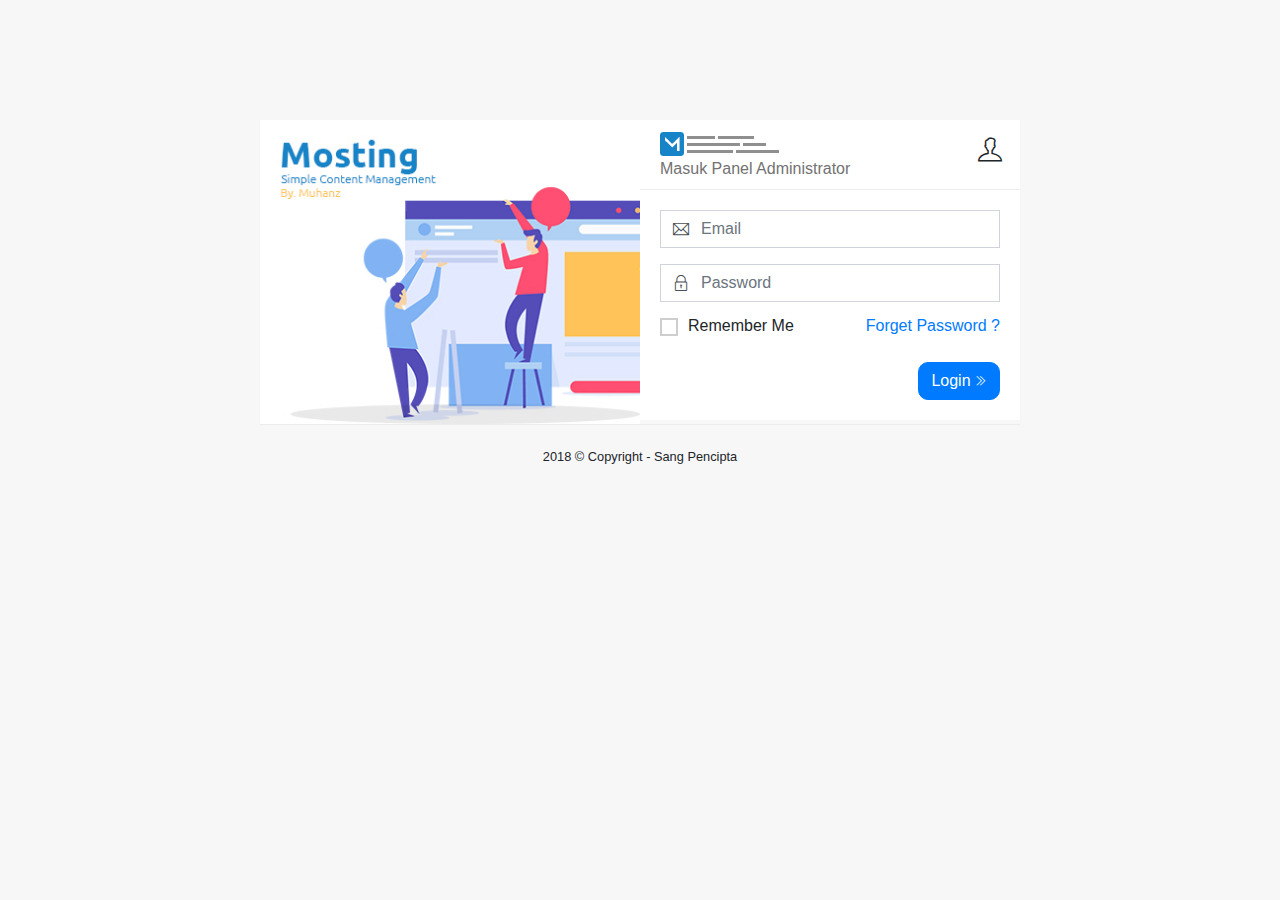
<file: index.html>
<!DOCTYPE html>
<!--[if lt IE 7]>      <html class="no-js lt-ie9 lt-ie8 lt-ie7"> <![endif]-->
<!--[if IE 7]>         <html class="no-js lt-ie9 lt-ie8"> <![endif]-->
<!--[if IE 8]>         <html class="no-js lt-ie9"> <![endif]-->
<!--[if gt IE 8]><!--> <html class="no-js"> <!--<![endif]-->
    <head>
        <meta charset="utf-8">
        <meta http-equiv="X-UA-Compatible" content="IE=edge">
        <title></title>
        <meta name="description" content="">
        <meta name="viewport" content="width=device-width, initial-scale=1">
        
        <link rel="stylesheet" href="css/bootstrap.min.css">
        <link rel="stylesheet" href="css/style.css">
        <link rel="stylesheet" href="css/themify-icons.css">
    
    </head>
    <body>
        <!--[if lt IE 7]>
            <p class="browsehappy">You are using an <strong>outdated</strong> browser. Please <a href="#">upgrade your browser</a> to improve your experience.</p>
        <![endif]-->
           
            <div class="container mt-12">

                <div class="row justify-content-md-center">

                    
                    <div class="col-sm-8" >
                        <div class="row border-box">

                            <div class="col-sm-6 p-0">
                                <img src="img/mosting-login.jpg" class="img-fluid"/>
                            </div>

                            <div class="col-sm-6 p-0">
                                <div class="card">
                                    <div class="card-header">
                                        <img src="img/mz-logo-login.png" >
                                        <div class="sub-title">
                                            Masuk Panel Administrator   
                                        </div>
                                    </div>
                                    <div class="icon-user">
                                        <h4 class="ti-user"></h4>
                                    </div>
                                    <div class="card-body">
                                            <form>
                                                    <div class="input-group mb-3">
                                                            <div class="input-group-prepend">
                                                              <span class="input-group-text" ><i class="ti-email"></i></span>
                                                            </div>
                                                            <input type="text" class="form-control input-login" placeholder="Email" >
                                                    </div>
                                                    <div class="input-group mb-3">
                                                            <div class="input-group-prepend">
                                                              <span class="input-group-text" ><i class="ti-lock"></i></span>
                                                            </div>
                                                            <input type="password" class="form-control input-login" placeholder="Password" >
                                                    </div>
                                                    <div class="form-group">
                                                        <label class="mz-check" >
                                                        <input type="checkbox" >
                                                        <i class="mz-blue"></i>
                                                        Remember Me</label>
                                                        <label class="float-right"><a href="">Forget Password ?</a></label>
                                                    </div>
                                                    <button type="submit" class="btn btn-primary float-right">Login <i class="ti-angle-double-right" style="font-size: 12px"></i></button>
                                            </form>
                                    </div>
                                </div>
                                
                            </div>

                        </div>

                        <div class="mt-4 text-center">
                            <small>2018 &copy; Copyright - Sang Pencipta</small>
                        </div>
                        
                    </div>

                </div>

            </div>

        <script src="" async defer></script>
    </body>
</html>
</file>
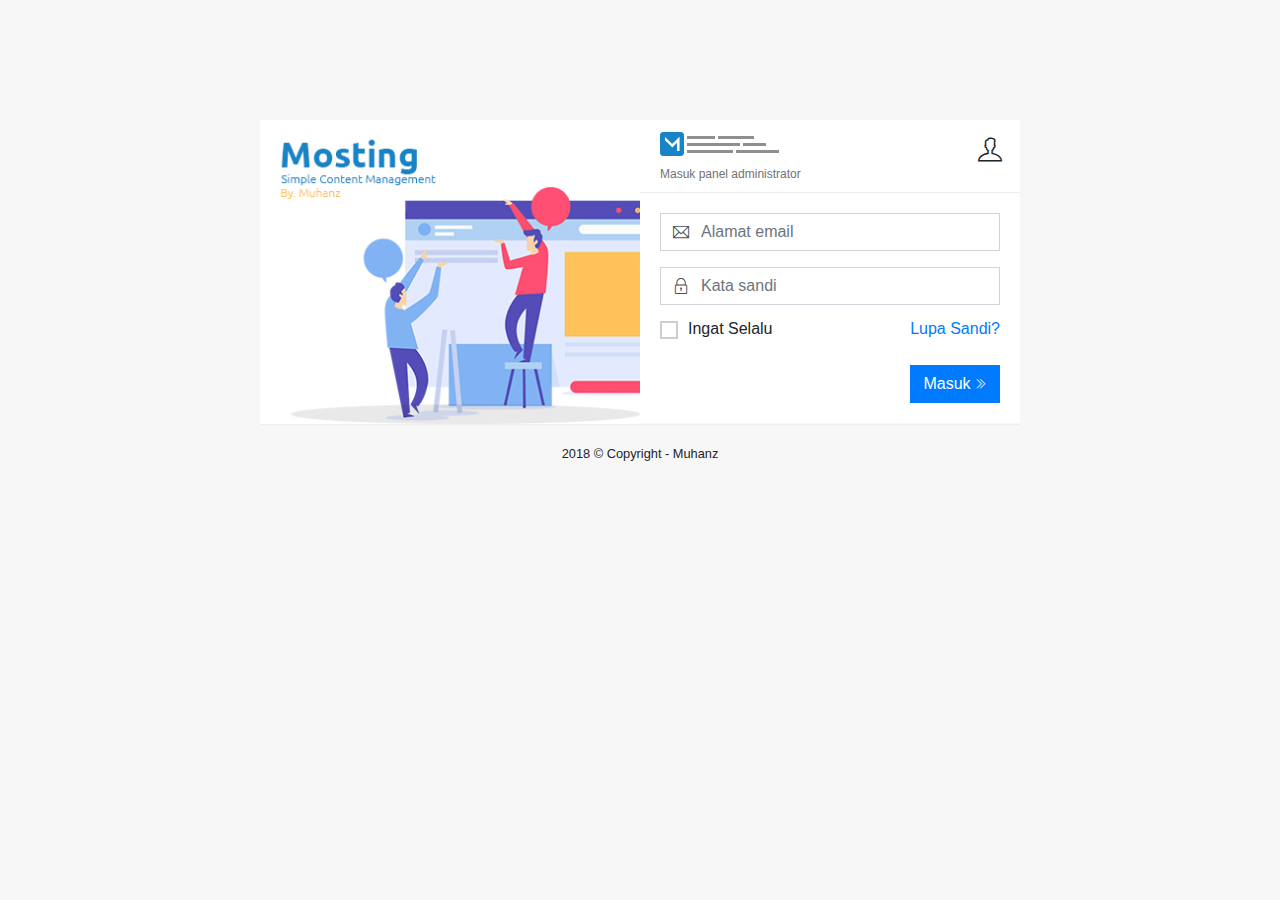
<file: simple-form-login-bootstrap-4-master/index.html>
<html>
	<head>
		<meta charset="utf-8">
    	<meta content="width=device-width, initial-scale=1" name="viewport">
		<link rel="stylesheet" href="css/bootstrap.min.css">
		<link rel="stylesheet" href="css/themify-icons.css">
		<link rel="stylesheet" href="css/style.css">
	</head>
	<body>
		<div class="container">
			<div class="row justify-content-md-center mt-12">
				<div class="col-sm-8">
					<div class="row border-box">
						<div class="col-sm-6 p-0">
							<img src="img/mosting-login.jpg" class="img-fluid">
						</div>
						<div class="col-sm-6 p-0">
							<div class="card">
								<div class="card-header">
									<img src="img/mz-logo-login.png">
									<div class="sub-title">
										Masuk panel administrator
									</div>
								</div>
								<div class="icon-user">
									<h4 class="ti-user"></h4>
								</div>
								<div class="card-body">
									<form>
									  <div class="input-group mb-3">
										  <div class="input-group-prepend">
										    <span class="input-group-text"><i class="ti-email"></i></span>
										  </div>
										  <input type="text" class="form-control input-login" placeholder="Alamat email">
										</div>
									  <div class="input-group mb-3">
										  <div class="input-group-prepend">
										    <span class="input-group-text"><i class="ti-lock"></i></span>
										  </div>
										  <input type="password" class="form-control input-login" placeholder="Kata sandi">
										</div>
									  <div class="form-group">
									  	 <label class="mz-check">
									    <input type="checkbox">
									    <i class="mz-blue"></i>
										   Ingat Selalu
										</label>
										<label class="float-right"><a href="">Lupa Sandi?</a></label>
									  </div>
									  <button type="submit" class="btn btn-primary float-right">Masuk <i class="ti-angle-double-right" style="font-size: 12px"></i></button>
									</form>
								</div>
								
							</div>
						</div>
					</div>
					<div class="mt-4 text-center">
						<small>2018 &copy; Copyright - Muhanz</small>
					</div>
				</div>
				
			</div>
		</div>
	</body>
</html>
</file>
<file: css/style.css>
body{
    background: #F7F7F7;
    font-family: "Roboto", sans-serif;
	line-height: 1;
}

.card{
    border-radius: 0;
    border: 0;
}

.card >  .card-header{
    background:transparent;
    border-bottom: 1px solid #eee;
}

.form-control{
    border-radius:0;
}

.form-control:focus{
    box-shadow: none;
}

.icon-user{
    position: absolute;
    top:18px;
    right:18px;
}

.sub-title{
    font-size:12;
    color: #727272;
    margin-top:5px;
    display: block;
}

.mt-12{
    margin-top: 120px;
}

.border-box{
    box-shadow:0 1px 1px rgba(0,0,0,0.04);
    border: 1px solid rgba(171,169,169,0,06);
    /* box-shadow: 0 1px 1px rgba(red, green, blue, alpha);
    border: 1px solid rgba(red, green, blue, alpha); */
}

.btn{
    border-radius: 10px;
}

.mz-check {
    cursor: pointer;
    padding-left: 1.25rem;
    margin: 0;
    margin-bottom: 10px;
    display: inline-block;
    position: relative; }
    .mz-check input {
      position: absolute;
      cursor: pointer;
      z-index: 1;
      opacity: 0;
      margin-left: -1.25rem; }
      .mz-check input:checked + i:before {
        border-width: 0;
        background-color: inherit; }
      .mz-check input:checked + span .active {
        display: inherit; }
      .mz-check input[type="radio"] + i, .mz-check input[type="radio"] + i:before {
        border-radius: 50%; }
      .mz-check input[type="checkbox"]:checked + i:after {
        -webkit-transform: rotate(45deg);
        -ms-transform: rotate(45deg);
        transform: rotate(45deg);
        position: absolute;
        left: 6px;
        top: 2px;
        display: table;
        width: 6px;
        height: 12px;
        border: 2px solid;
        border-top: 0;
        border-left: 0;
        content: ' '; }
      .mz-check input[type="radio"]:checked + i:after {
        position: absolute;
        left: 6px;
        top: 6px;
        display: table;
        width: 6px;
        height: 6px;
        background: #fff;
        border-radius: 50%;
        content: ' '; }
      .mz-check input[disabled] + i:before,
      fieldset[disabled] .mz-check input + i:before {
        opacity: 0.5; }
      .mz-check input[disabled]:checked + i:before {
        opacity: 0.5; }
    .mz-check > i {
      width: 0;
      height: 18px;
      line-height: 1;
      margin-left: -20px;
      float: left;
      display: inline-block;
      vertical-align: middle;
      margin-right: 28px;
      position: relative; }
      .mz-check > i:before {
        content: "";
        position: absolute;
        width: 18px;
        height: 100%;
        border: 2px solid #cecece;
         }
      .mz-check > i.no-icon:after {
        display: none !important; }
  
      .mz-blue {
          background-color: #1784c7;
          color: #fff;
      }
  
      .input-group-text{
          background: transparent;
          border-radius: 0;
      }
  
      .input-login{
          border-left: 0;
          padding-left: 0;
  
      }
  
      .input-login:focus{
          border-color: #ced4da;
          box-shadow: none;
          
      }
  
       @media only screen and (max-width: 758px) {
          .mt-12 {
              margin-top: 0;
          }
      }
</file>
<file: css/themify-icons.css>
@font-face {
	font-family: 'themify';
	src:url('fonts/themify.eot?-fvbane');
	src:url('fonts/themify.eot?#iefix-fvbane') format('embedded-opentype'),
		url('fonts/themify.woff?-fvbane') format('woff'),
		url('fonts/themify.ttf?-fvbane') format('truetype'),
		url('fonts/themify.svg?-fvbane#themify') format('svg');
	font-weight: normal;
	font-style: normal;
}

[class^="ti-"], [class*=" ti-"] {
	font-family: 'themify';
	speak: none;
	font-style: normal;
	font-weight: normal;
	font-variant: normal;
	text-transform: none;
	line-height: 1;

	/* Better Font Rendering =========== */
	-webkit-font-smoothing: antialiased;
	-moz-osx-font-smoothing: grayscale;
}

.ti-wand:before {
	content: "\e600";
}
.ti-volume:before {
	content: "\e601";
}
.ti-user:before {
	content: "\e602";
}
.ti-unlock:before {
	content: "\e603";
}
.ti-unlink:before {
	content: "\e604";
}
.ti-trash:before {
	content: "\e605";
}
.ti-thought:before {
	content: "\e606";
}
.ti-target:before {
	content: "\e607";
}
.ti-tag:before {
	content: "\e608";
}
.ti-tablet:before {
	content: "\e609";
}
.ti-star:before {
	content: "\e60a";
}
.ti-spray:before {
	content: "\e60b";
}
.ti-signal:before {
	content: "\e60c";
}
.ti-shopping-cart:before {
	content: "\e60d";
}
.ti-shopping-cart-full:before {
	content: "\e60e";
}
.ti-settings:before {
	content: "\e60f";
}
.ti-search:before {
	content: "\e610";
}
.ti-zoom-in:before {
	content: "\e611";
}
.ti-zoom-out:before {
	content: "\e612";
}
.ti-cut:before {
	content: "\e613";
}
.ti-ruler:before {
	content: "\e614";
}
.ti-ruler-pencil:before {
	content: "\e615";
}
.ti-ruler-alt:before {
	content: "\e616";
}
.ti-bookmark:before {
	content: "\e617";
}
.ti-bookmark-alt:before {
	content: "\e618";
}
.ti-reload:before {
	content: "\e619";
}
.ti-plus:before {
	content: "\e61a";
}
.ti-pin:before {
	content: "\e61b";
}
.ti-pencil:before {
	content: "\e61c";
}
.ti-pencil-alt:before {
	content: "\e61d";
}
.ti-paint-roller:before {
	content: "\e61e";
}
.ti-paint-bucket:before {
	content: "\e61f";
}
.ti-na:before {
	content: "\e620";
}
.ti-mobile:before {
	content: "\e621";
}
.ti-minus:before {
	content: "\e622";
}
.ti-medall:before {
	content: "\e623";
}
.ti-medall-alt:before {
	content: "\e624";
}
.ti-marker:before {
	content: "\e625";
}
.ti-marker-alt:before {
	content: "\e626";
}
.ti-arrow-up:before {
	content: "\e627";
}
.ti-arrow-right:before {
	content: "\e628";
}
.ti-arrow-left:before {
	content: "\e629";
}
.ti-arrow-down:before {
	content: "\e62a";
}
.ti-lock:before {
	content: "\e62b";
}
.ti-location-arrow:before {
	content: "\e62c";
}
.ti-link:before {
	content: "\e62d";
}
.ti-layout:before {
	content: "\e62e";
}
.ti-layers:before {
	content: "\e62f";
}
.ti-layers-alt:before {
	content: "\e630";
}
.ti-key:before {
	content: "\e631";
}
.ti-import:before {
	content: "\e632";
}
.ti-image:before {
	content: "\e633";
}
.ti-heart:before {
	content: "\e634";
}
.ti-heart-broken:before {
	content: "\e635";
}
.ti-hand-stop:before {
	content: "\e636";
}
.ti-hand-open:before {
	content: "\e637";
}
.ti-hand-drag:before {
	content: "\e638";
}
.ti-folder:before {
	content: "\e639";
}
.ti-flag:before {
	content: "\e63a";
}
.ti-flag-alt:before {
	content: "\e63b";
}
.ti-flag-alt-2:before {
	content: "\e63c";
}
.ti-eye:before {
	content: "\e63d";
}
.ti-export:before {
	content: "\e63e";
}
.ti-exchange-vertical:before {
	content: "\e63f";
}
.ti-desktop:before {
	content: "\e640";
}
.ti-cup:before {
	content: "\e641";
}
.ti-crown:before {
	content: "\e642";
}
.ti-comments:before {
	content: "\e643";
}
.ti-comment:before {
	content: "\e644";
}
.ti-comment-alt:before {
	content: "\e645";
}
.ti-close:before {
	content: "\e646";
}
.ti-clip:before {
	content: "\e647";
}
.ti-angle-up:before {
	content: "\e648";
}
.ti-angle-right:before {
	content: "\e649";
}
.ti-angle-left:before {
	content: "\e64a";
}
.ti-angle-down:before {
	content: "\e64b";
}
.ti-check:before {
	content: "\e64c";
}
.ti-check-box:before {
	content: "\e64d";
}
.ti-camera:before {
	content: "\e64e";
}
.ti-announcement:before {
	content: "\e64f";
}
.ti-brush:before {
	content: "\e650";
}
.ti-briefcase:before {
	content: "\e651";
}
.ti-bolt:before {
	content: "\e652";
}
.ti-bolt-alt:before {
	content: "\e653";
}
.ti-blackboard:before {
	content: "\e654";
}
.ti-bag:before {
	content: "\e655";
}
.ti-move:before {
	content: "\e656";
}
.ti-arrows-vertical:before {
	content: "\e657";
}
.ti-arrows-horizontal:before {
	content: "\e658";
}
.ti-fullscreen:before {
	content: "\e659";
}
.ti-arrow-top-right:before {
	content: "\e65a";
}
.ti-arrow-top-left:before {
	content: "\e65b";
}
.ti-arrow-circle-up:before {
	content: "\e65c";
}
.ti-arrow-circle-right:before {
	content: "\e65d";
}
.ti-arrow-circle-left:before {
	content: "\e65e";
}
.ti-arrow-circle-down:before {
	content: "\e65f";
}
.ti-angle-double-up:before {
	content: "\e660";
}
.ti-angle-double-right:before {
	content: "\e661";
}
.ti-angle-double-left:before {
	content: "\e662";
}
.ti-angle-double-down:before {
	content: "\e663";
}
.ti-zip:before {
	content: "\e664";
}
.ti-world:before {
	content: "\e665";
}
.ti-wheelchair:before {
	content: "\e666";
}
.ti-view-list:before {
	content: "\e667";
}
.ti-view-list-alt:before {
	content: "\e668";
}
.ti-view-grid:before {
	content: "\e669";
}
.ti-uppercase:before {
	content: "\e66a";
}
.ti-upload:before {
	content: "\e66b";
}
.ti-underline:before {
	content: "\e66c";
}
.ti-truck:before {
	content: "\e66d";
}
.ti-timer:before {
	content: "\e66e";
}
.ti-ticket:before {
	content: "\e66f";
}
.ti-thumb-up:before {
	content: "\e670";
}
.ti-thumb-down:before {
	content: "\e671";
}
.ti-text:before {
	content: "\e672";
}
.ti-stats-up:before {
	content: "\e673";
}
.ti-stats-down:before {
	content: "\e674";
}
.ti-split-v:before {
	content: "\e675";
}
.ti-split-h:before {
	content: "\e676";
}
.ti-smallcap:before {
	content: "\e677";
}
.ti-shine:before {
	content: "\e678";
}
.ti-shift-right:before {
	content: "\e679";
}
.ti-shift-left:before {
	content: "\e67a";
}
.ti-shield:before {
	content: "\e67b";
}
.ti-notepad:before {
	content: "\e67c";
}
.ti-server:before {
	content: "\e67d";
}
.ti-quote-right:before {
	content: "\e67e";
}
.ti-quote-left:before {
	content: "\e67f";
}
.ti-pulse:before {
	content: "\e680";
}
.ti-printer:before {
	content: "\e681";
}
.ti-power-off:before {
	content: "\e682";
}
.ti-plug:before {
	content: "\e683";
}
.ti-pie-chart:before {
	content: "\e684";
}
.ti-paragraph:before {
	content: "\e685";
}
.ti-panel:before {
	content: "\e686";
}
.ti-package:before {
	content: "\e687";
}
.ti-music:before {
	content: "\e688";
}
.ti-music-alt:before {
	content: "\e689";
}
.ti-mouse:before {
	content: "\e68a";
}
.ti-mouse-alt:before {
	content: "\e68b";
}
.ti-money:before {
	content: "\e68c";
}
.ti-microphone:before {
	content: "\e68d";
}
.ti-menu:before {
	content: "\e68e";
}
.ti-menu-alt:before {
	content: "\e68f";
}
.ti-map:before {
	content: "\e690";
}
.ti-map-alt:before {
	content: "\e691";
}
.ti-loop:before {
	content: "\e692";
}
.ti-location-pin:before {
	content: "\e693";
}
.ti-list:before {
	content: "\e694";
}
.ti-light-bulb:before {
	content: "\e695";
}
.ti-Italic:before {
	content: "\e696";
}
.ti-info:before {
	content: "\e697";
}
.ti-infinite:before {
	content: "\e698";
}
.ti-id-badge:before {
	content: "\e699";
}
.ti-hummer:before {
	content: "\e69a";
}
.ti-home:before {
	content: "\e69b";
}
.ti-help:before {
	content: "\e69c";
}
.ti-headphone:before {
	content: "\e69d";
}
.ti-harddrives:before {
	content: "\e69e";
}
.ti-harddrive:before {
	content: "\e69f";
}
.ti-gift:before {
	content: "\e6a0";
}
.ti-game:before {
	content: "\e6a1";
}
.ti-filter:before {
	content: "\e6a2";
}
.ti-files:before {
	content: "\e6a3";
}
.ti-file:before {
	content: "\e6a4";
}
.ti-eraser:before {
	content: "\e6a5";
}
.ti-envelope:before {
	content: "\e6a6";
}
.ti-download:before {
	content: "\e6a7";
}
.ti-direction:before {
	content: "\e6a8";
}
.ti-direction-alt:before {
	content: "\e6a9";
}
.ti-dashboard:before {
	content: "\e6aa";
}
.ti-control-stop:before {
	content: "\e6ab";
}
.ti-control-shuffle:before {
	content: "\e6ac";
}
.ti-control-play:before {
	content: "\e6ad";
}
.ti-control-pause:before {
	content: "\e6ae";
}
.ti-control-forward:before {
	content: "\e6af";
}
.ti-control-backward:before {
	content: "\e6b0";
}
.ti-cloud:before {
	content: "\e6b1";
}
.ti-cloud-up:before {
	content: "\e6b2";
}
.ti-cloud-down:before {
	content: "\e6b3";
}
.ti-clipboard:before {
	content: "\e6b4";
}
.ti-car:before {
	content: "\e6b5";
}
.ti-calendar:before {
	content: "\e6b6";
}
.ti-book:before {
	content: "\e6b7";
}
.ti-bell:before {
	content: "\e6b8";
}
.ti-basketball:before {
	content: "\e6b9";
}
.ti-bar-chart:before {
	content: "\e6ba";
}
.ti-bar-chart-alt:before {
	content: "\e6bb";
}
.ti-back-right:before {
	content: "\e6bc";
}
.ti-back-left:before {
	content: "\e6bd";
}
.ti-arrows-corner:before {
	content: "\e6be";
}
.ti-archive:before {
	content: "\e6bf";
}
.ti-anchor:before {
	content: "\e6c0";
}
.ti-align-right:before {
	content: "\e6c1";
}
.ti-align-left:before {
	content: "\e6c2";
}
.ti-align-justify:before {
	content: "\e6c3";
}
.ti-align-center:before {
	content: "\e6c4";
}
.ti-alert:before {
	content: "\e6c5";
}
.ti-alarm-clock:before {
	content: "\e6c6";
}
.ti-agenda:before {
	content: "\e6c7";
}
.ti-write:before {
	content: "\e6c8";
}
.ti-window:before {
	content: "\e6c9";
}
.ti-widgetized:before {
	content: "\e6ca";
}
.ti-widget:before {
	content: "\e6cb";
}
.ti-widget-alt:before {
	content: "\e6cc";
}
.ti-wallet:before {
	content: "\e6cd";
}
.ti-video-clapper:before {
	content: "\e6ce";
}
.ti-video-camera:before {
	content: "\e6cf";
}
.ti-vector:before {
	content: "\e6d0";
}
.ti-themify-logo:before {
	content: "\e6d1";
}
.ti-themify-favicon:before {
	content: "\e6d2";
}
.ti-themify-favicon-alt:before {
	content: "\e6d3";
}
.ti-support:before {
	content: "\e6d4";
}
.ti-stamp:before {
	content: "\e6d5";
}
.ti-split-v-alt:before {
	content: "\e6d6";
}
.ti-slice:before {
	content: "\e6d7";
}
.ti-shortcode:before {
	content: "\e6d8";
}
.ti-shift-right-alt:before {
	content: "\e6d9";
}
.ti-shift-left-alt:before {
	content: "\e6da";
}
.ti-ruler-alt-2:before {
	content: "\e6db";
}
.ti-receipt:before {
	content: "\e6dc";
}
.ti-pin2:before {
	content: "\e6dd";
}
.ti-pin-alt:before {
	content: "\e6de";
}
.ti-pencil-alt2:before {
	content: "\e6df";
}
.ti-palette:before {
	content: "\e6e0";
}
.ti-more:before {
	content: "\e6e1";
}
.ti-more-alt:before {
	content: "\e6e2";
}
.ti-microphone-alt:before {
	content: "\e6e3";
}
.ti-magnet:before {
	content: "\e6e4";
}
.ti-line-double:before {
	content: "\e6e5";
}
.ti-line-dotted:before {
	content: "\e6e6";
}
.ti-line-dashed:before {
	content: "\e6e7";
}
.ti-layout-width-full:before {
	content: "\e6e8";
}
.ti-layout-width-default:before {
	content: "\e6e9";
}
.ti-layout-width-default-alt:before {
	content: "\e6ea";
}
.ti-layout-tab:before {
	content: "\e6eb";
}
.ti-layout-tab-window:before {
	content: "\e6ec";
}
.ti-layout-tab-v:before {
	content: "\e6ed";
}
.ti-layout-tab-min:before {
	content: "\e6ee";
}
.ti-layout-slider:before {
	content: "\e6ef";
}
.ti-layout-slider-alt:before {
	content: "\e6f0";
}
.ti-layout-sidebar-right:before {
	content: "\e6f1";
}
.ti-layout-sidebar-none:before {
	content: "\e6f2";
}
.ti-layout-sidebar-left:before {
	content: "\e6f3";
}
.ti-layout-placeholder:before {
	content: "\e6f4";
}
.ti-layout-menu:before {
	content: "\e6f5";
}
.ti-layout-menu-v:before {
	content: "\e6f6";
}
.ti-layout-menu-separated:before {
	content: "\e6f7";
}
.ti-layout-menu-full:before {
	content: "\e6f8";
}
.ti-layout-media-right-alt:before {
	content: "\e6f9";
}
.ti-layout-media-right:before {
	content: "\e6fa";
}
.ti-layout-media-overlay:before {
	content: "\e6fb";
}
.ti-layout-media-overlay-alt:before {
	content: "\e6fc";
}
.ti-layout-media-overlay-alt-2:before {
	content: "\e6fd";
}
.ti-layout-media-left-alt:before {
	content: "\e6fe";
}
.ti-layout-media-left:before {
	content: "\e6ff";
}
.ti-layout-media-center-alt:before {
	content: "\e700";
}
.ti-layout-media-center:before {
	content: "\e701";
}
.ti-layout-list-thumb:before {
	content: "\e702";
}
.ti-layout-list-thumb-alt:before {
	content: "\e703";
}
.ti-layout-list-post:before {
	content: "\e704";
}
.ti-layout-list-large-image:before {
	content: "\e705";
}
.ti-layout-line-solid:before {
	content: "\e706";
}
.ti-layout-grid4:before {
	content: "\e707";
}
.ti-layout-grid3:before {
	content: "\e708";
}
.ti-layout-grid2:before {
	content: "\e709";
}
.ti-layout-grid2-thumb:before {
	content: "\e70a";
}
.ti-layout-cta-right:before {
	content: "\e70b";
}
.ti-layout-cta-left:before {
	content: "\e70c";
}
.ti-layout-cta-center:before {
	content: "\e70d";
}
.ti-layout-cta-btn-right:before {
	content: "\e70e";
}
.ti-layout-cta-btn-left:before {
	content: "\e70f";
}
.ti-layout-column4:before {
	content: "\e710";
}
.ti-layout-column3:before {
	content: "\e711";
}
.ti-layout-column2:before {
	content: "\e712";
}
.ti-layout-accordion-separated:before {
	content: "\e713";
}
.ti-layout-accordion-merged:before {
	content: "\e714";
}
.ti-layout-accordion-list:before {
	content: "\e715";
}
.ti-ink-pen:before {
	content: "\e716";
}
.ti-info-alt:before {
	content: "\e717";
}
.ti-help-alt:before {
	content: "\e718";
}
.ti-headphone-alt:before {
	content: "\e719";
}
.ti-hand-point-up:before {
	content: "\e71a";
}
.ti-hand-point-right:before {
	content: "\e71b";
}
.ti-hand-point-left:before {
	content: "\e71c";
}
.ti-hand-point-down:before {
	content: "\e71d";
}
.ti-gallery:before {
	content: "\e71e";
}
.ti-face-smile:before {
	content: "\e71f";
}
.ti-face-sad:before {
	content: "\e720";
}
.ti-credit-card:before {
	content: "\e721";
}
.ti-control-skip-forward:before {
	content: "\e722";
}
.ti-control-skip-backward:before {
	content: "\e723";
}
.ti-control-record:before {
	content: "\e724";
}
.ti-control-eject:before {
	content: "\e725";
}
.ti-comments-smiley:before {
	content: "\e726";
}
.ti-brush-alt:before {
	content: "\e727";
}
.ti-youtube:before {
	content: "\e728";
}
.ti-vimeo:before {
	content: "\e729";
}
.ti-twitter:before {
	content: "\e72a";
}
.ti-time:before {
	content: "\e72b";
}
.ti-tumblr:before {
	content: "\e72c";
}
.ti-skype:before {
	content: "\e72d";
}
.ti-share:before {
	content: "\e72e";
}
.ti-share-alt:before {
	content: "\e72f";
}
.ti-rocket:before {
	content: "\e730";
}
.ti-pinterest:before {
	content: "\e731";
}
.ti-new-window:before {
	content: "\e732";
}
.ti-microsoft:before {
	content: "\e733";
}
.ti-list-ol:before {
	content: "\e734";
}
.ti-linkedin:before {
	content: "\e735";
}
.ti-layout-sidebar-2:before {
	content: "\e736";
}
.ti-layout-grid4-alt:before {
	content: "\e737";
}
.ti-layout-grid3-alt:before {
	content: "\e738";
}
.ti-layout-grid2-alt:before {
	content: "\e739";
}
.ti-layout-column4-alt:before {
	content: "\e73a";
}
.ti-layout-column3-alt:before {
	content: "\e73b";
}
.ti-layout-column2-alt:before {
	content: "\e73c";
}
.ti-instagram:before {
	content: "\e73d";
}
.ti-google:before {
	content: "\e73e";
}
.ti-github:before {
	content: "\e73f";
}
.ti-flickr:before {
	content: "\e740";
}
.ti-facebook:before {
	content: "\e741";
}
.ti-dropbox:before {
	content: "\e742";
}
.ti-dribbble:before {
	content: "\e743";
}
.ti-apple:before {
	content: "\e744";
}
.ti-android:before {
	content: "\e745";
}
.ti-save:before {
	content: "\e746";
}
.ti-save-alt:before {
	content: "\e747";
}
.ti-yahoo:before {
	content: "\e748";
}
.ti-wordpress:before {
	content: "\e749";
}
.ti-vimeo-alt:before {
	content: "\e74a";
}
.ti-twitter-alt:before {
	content: "\e74b";
}
.ti-tumblr-alt:before {
	content: "\e74c";
}
.ti-trello:before {
	content: "\e74d";
}
.ti-stack-overflow:before {
	content: "\e74e";
}
.ti-soundcloud:before {
	content: "\e74f";
}
.ti-sharethis:before {
	content: "\e750";
}
.ti-sharethis-alt:before {
	content: "\e751";
}
.ti-reddit:before {
	content: "\e752";
}
.ti-pinterest-alt:before {
	content: "\e753";
}
.ti-microsoft-alt:before {
	content: "\e754";
}
.ti-linux:before {
	content: "\e755";
}
.ti-jsfiddle:before {
	content: "\e756";
}
.ti-joomla:before {
	content: "\e757";
}
.ti-html5:before {
	content: "\e758";
}
.ti-flickr-alt:before {
	content: "\e759";
}
.ti-email:before {
	content: "\e75a";
}
.ti-drupal:before {
	content: "\e75b";
}
.ti-dropbox-alt:before {
	content: "\e75c";
}
.ti-css3:before {
	content: "\e75d";
}
.ti-rss:before {
	content: "\e75e";
}
.ti-rss-alt:before {
	content: "\e75f";
}
</file>
<file: simple-form-login-bootstrap-4-master/css/themify-icons.css>
@font-face {
	font-family: 'themify';
	src:url('fonts/themify.eot?-fvbane');
	src:url('fonts/themify.eot?#iefix-fvbane') format('embedded-opentype'),
		url('fonts/themify.woff?-fvbane') format('woff'),
		url('fonts/themify.ttf?-fvbane') format('truetype'),
		url('fonts/themify.svg?-fvbane#themify') format('svg');
	font-weight: normal;
	font-style: normal;
}

[class^="ti-"], [class*=" ti-"] {
	font-family: 'themify';
	speak: none;
	font-style: normal;
	font-weight: normal;
	font-variant: normal;
	text-transform: none;
	line-height: 1;

	/* Better Font Rendering =========== */
	-webkit-font-smoothing: antialiased;
	-moz-osx-font-smoothing: grayscale;
}

.ti-wand:before {
	content: "\e600";
}
.ti-volume:before {
	content: "\e601";
}
.ti-user:before {
	content: "\e602";
}
.ti-unlock:before {
	content: "\e603";
}
.ti-unlink:before {
	content: "\e604";
}
.ti-trash:before {
	content: "\e605";
}
.ti-thought:before {
	content: "\e606";
}
.ti-target:before {
	content: "\e607";
}
.ti-tag:before {
	content: "\e608";
}
.ti-tablet:before {
	content: "\e609";
}
.ti-star:before {
	content: "\e60a";
}
.ti-spray:before {
	content: "\e60b";
}
.ti-signal:before {
	content: "\e60c";
}
.ti-shopping-cart:before {
	content: "\e60d";
}
.ti-shopping-cart-full:before {
	content: "\e60e";
}
.ti-settings:before {
	content: "\e60f";
}
.ti-search:before {
	content: "\e610";
}
.ti-zoom-in:before {
	content: "\e611";
}
.ti-zoom-out:before {
	content: "\e612";
}
.ti-cut:before {
	content: "\e613";
}
.ti-ruler:before {
	content: "\e614";
}
.ti-ruler-pencil:before {
	content: "\e615";
}
.ti-ruler-alt:before {
	content: "\e616";
}
.ti-bookmark:before {
	content: "\e617";
}
.ti-bookmark-alt:before {
	content: "\e618";
}
.ti-reload:before {
	content: "\e619";
}
.ti-plus:before {
	content: "\e61a";
}
.ti-pin:before {
	content: "\e61b";
}
.ti-pencil:before {
	content: "\e61c";
}
.ti-pencil-alt:before {
	content: "\e61d";
}
.ti-paint-roller:before {
	content: "\e61e";
}
.ti-paint-bucket:before {
	content: "\e61f";
}
.ti-na:before {
	content: "\e620";
}
.ti-mobile:before {
	content: "\e621";
}
.ti-minus:before {
	content: "\e622";
}
.ti-medall:before {
	content: "\e623";
}
.ti-medall-alt:before {
	content: "\e624";
}
.ti-marker:before {
	content: "\e625";
}
.ti-marker-alt:before {
	content: "\e626";
}
.ti-arrow-up:before {
	content: "\e627";
}
.ti-arrow-right:before {
	content: "\e628";
}
.ti-arrow-left:before {
	content: "\e629";
}
.ti-arrow-down:before {
	content: "\e62a";
}
.ti-lock:before {
	content: "\e62b";
}
.ti-location-arrow:before {
	content: "\e62c";
}
.ti-link:before {
	content: "\e62d";
}
.ti-layout:before {
	content: "\e62e";
}
.ti-layers:before {
	content: "\e62f";
}
.ti-layers-alt:before {
	content: "\e630";
}
.ti-key:before {
	content: "\e631";
}
.ti-import:before {
	content: "\e632";
}
.ti-image:before {
	content: "\e633";
}
.ti-heart:before {
	content: "\e634";
}
.ti-heart-broken:before {
	content: "\e635";
}
.ti-hand-stop:before {
	content: "\e636";
}
.ti-hand-open:before {
	content: "\e637";
}
.ti-hand-drag:before {
	content: "\e638";
}
.ti-folder:before {
	content: "\e639";
}
.ti-flag:before {
	content: "\e63a";
}
.ti-flag-alt:before {
	content: "\e63b";
}
.ti-flag-alt-2:before {
	content: "\e63c";
}
.ti-eye:before {
	content: "\e63d";
}
.ti-export:before {
	content: "\e63e";
}
.ti-exchange-vertical:before {
	content: "\e63f";
}
.ti-desktop:before {
	content: "\e640";
}
.ti-cup:before {
	content: "\e641";
}
.ti-crown:before {
	content: "\e642";
}
.ti-comments:before {
	content: "\e643";
}
.ti-comment:before {
	content: "\e644";
}
.ti-comment-alt:before {
	content: "\e645";
}
.ti-close:before {
	content: "\e646";
}
.ti-clip:before {
	content: "\e647";
}
.ti-angle-up:before {
	content: "\e648";
}
.ti-angle-right:before {
	content: "\e649";
}
.ti-angle-left:before {
	content: "\e64a";
}
.ti-angle-down:before {
	content: "\e64b";
}
.ti-check:before {
	content: "\e64c";
}
.ti-check-box:before {
	content: "\e64d";
}
.ti-camera:before {
	content: "\e64e";
}
.ti-announcement:before {
	content: "\e64f";
}
.ti-brush:before {
	content: "\e650";
}
.ti-briefcase:before {
	content: "\e651";
}
.ti-bolt:before {
	content: "\e652";
}
.ti-bolt-alt:before {
	content: "\e653";
}
.ti-blackboard:before {
	content: "\e654";
}
.ti-bag:before {
	content: "\e655";
}
.ti-move:before {
	content: "\e656";
}
.ti-arrows-vertical:before {
	content: "\e657";
}
.ti-arrows-horizontal:before {
	content: "\e658";
}
.ti-fullscreen:before {
	content: "\e659";
}
.ti-arrow-top-right:before {
	content: "\e65a";
}
.ti-arrow-top-left:before {
	content: "\e65b";
}
.ti-arrow-circle-up:before {
	content: "\e65c";
}
.ti-arrow-circle-right:before {
	content: "\e65d";
}
.ti-arrow-circle-left:before {
	content: "\e65e";
}
.ti-arrow-circle-down:before {
	content: "\e65f";
}
.ti-angle-double-up:before {
	content: "\e660";
}
.ti-angle-double-right:before {
	content: "\e661";
}
.ti-angle-double-left:before {
	content: "\e662";
}
.ti-angle-double-down:before {
	content: "\e663";
}
.ti-zip:before {
	content: "\e664";
}
.ti-world:before {
	content: "\e665";
}
.ti-wheelchair:before {
	content: "\e666";
}
.ti-view-list:before {
	content: "\e667";
}
.ti-view-list-alt:before {
	content: "\e668";
}
.ti-view-grid:before {
	content: "\e669";
}
.ti-uppercase:before {
	content: "\e66a";
}
.ti-upload:before {
	content: "\e66b";
}
.ti-underline:before {
	content: "\e66c";
}
.ti-truck:before {
	content: "\e66d";
}
.ti-timer:before {
	content: "\e66e";
}
.ti-ticket:before {
	content: "\e66f";
}
.ti-thumb-up:before {
	content: "\e670";
}
.ti-thumb-down:before {
	content: "\e671";
}
.ti-text:before {
	content: "\e672";
}
.ti-stats-up:before {
	content: "\e673";
}
.ti-stats-down:before {
	content: "\e674";
}
.ti-split-v:before {
	content: "\e675";
}
.ti-split-h:before {
	content: "\e676";
}
.ti-smallcap:before {
	content: "\e677";
}
.ti-shine:before {
	content: "\e678";
}
.ti-shift-right:before {
	content: "\e679";
}
.ti-shift-left:before {
	content: "\e67a";
}
.ti-shield:before {
	content: "\e67b";
}
.ti-notepad:before {
	content: "\e67c";
}
.ti-server:before {
	content: "\e67d";
}
.ti-quote-right:before {
	content: "\e67e";
}
.ti-quote-left:before {
	content: "\e67f";
}
.ti-pulse:before {
	content: "\e680";
}
.ti-printer:before {
	content: "\e681";
}
.ti-power-off:before {
	content: "\e682";
}
.ti-plug:before {
	content: "\e683";
}
.ti-pie-chart:before {
	content: "\e684";
}
.ti-paragraph:before {
	content: "\e685";
}
.ti-panel:before {
	content: "\e686";
}
.ti-package:before {
	content: "\e687";
}
.ti-music:before {
	content: "\e688";
}
.ti-music-alt:before {
	content: "\e689";
}
.ti-mouse:before {
	content: "\e68a";
}
.ti-mouse-alt:before {
	content: "\e68b";
}
.ti-money:before {
	content: "\e68c";
}
.ti-microphone:before {
	content: "\e68d";
}
.ti-menu:before {
	content: "\e68e";
}
.ti-menu-alt:before {
	content: "\e68f";
}
.ti-map:before {
	content: "\e690";
}
.ti-map-alt:before {
	content: "\e691";
}
.ti-loop:before {
	content: "\e692";
}
.ti-location-pin:before {
	content: "\e693";
}
.ti-list:before {
	content: "\e694";
}
.ti-light-bulb:before {
	content: "\e695";
}
.ti-Italic:before {
	content: "\e696";
}
.ti-info:before {
	content: "\e697";
}
.ti-infinite:before {
	content: "\e698";
}
.ti-id-badge:before {
	content: "\e699";
}
.ti-hummer:before {
	content: "\e69a";
}
.ti-home:before {
	content: "\e69b";
}
.ti-help:before {
	content: "\e69c";
}
.ti-headphone:before {
	content: "\e69d";
}
.ti-harddrives:before {
	content: "\e69e";
}
.ti-harddrive:before {
	content: "\e69f";
}
.ti-gift:before {
	content: "\e6a0";
}
.ti-game:before {
	content: "\e6a1";
}
.ti-filter:before {
	content: "\e6a2";
}
.ti-files:before {
	content: "\e6a3";
}
.ti-file:before {
	content: "\e6a4";
}
.ti-eraser:before {
	content: "\e6a5";
}
.ti-envelope:before {
	content: "\e6a6";
}
.ti-download:before {
	content: "\e6a7";
}
.ti-direction:before {
	content: "\e6a8";
}
.ti-direction-alt:before {
	content: "\e6a9";
}
.ti-dashboard:before {
	content: "\e6aa";
}
.ti-control-stop:before {
	content: "\e6ab";
}
.ti-control-shuffle:before {
	content: "\e6ac";
}
.ti-control-play:before {
	content: "\e6ad";
}
.ti-control-pause:before {
	content: "\e6ae";
}
.ti-control-forward:before {
	content: "\e6af";
}
.ti-control-backward:before {
	content: "\e6b0";
}
.ti-cloud:before {
	content: "\e6b1";
}
.ti-cloud-up:before {
	content: "\e6b2";
}
.ti-cloud-down:before {
	content: "\e6b3";
}
.ti-clipboard:before {
	content: "\e6b4";
}
.ti-car:before {
	content: "\e6b5";
}
.ti-calendar:before {
	content: "\e6b6";
}
.ti-book:before {
	content: "\e6b7";
}
.ti-bell:before {
	content: "\e6b8";
}
.ti-basketball:before {
	content: "\e6b9";
}
.ti-bar-chart:before {
	content: "\e6ba";
}
.ti-bar-chart-alt:before {
	content: "\e6bb";
}
.ti-back-right:before {
	content: "\e6bc";
}
.ti-back-left:before {
	content: "\e6bd";
}
.ti-arrows-corner:before {
	content: "\e6be";
}
.ti-archive:before {
	content: "\e6bf";
}
.ti-anchor:before {
	content: "\e6c0";
}
.ti-align-right:before {
	content: "\e6c1";
}
.ti-align-left:before {
	content: "\e6c2";
}
.ti-align-justify:before {
	content: "\e6c3";
}
.ti-align-center:before {
	content: "\e6c4";
}
.ti-alert:before {
	content: "\e6c5";
}
.ti-alarm-clock:before {
	content: "\e6c6";
}
.ti-agenda:before {
	content: "\e6c7";
}
.ti-write:before {
	content: "\e6c8";
}
.ti-window:before {
	content: "\e6c9";
}
.ti-widgetized:before {
	content: "\e6ca";
}
.ti-widget:before {
	content: "\e6cb";
}
.ti-widget-alt:before {
	content: "\e6cc";
}
.ti-wallet:before {
	content: "\e6cd";
}
.ti-video-clapper:before {
	content: "\e6ce";
}
.ti-video-camera:before {
	content: "\e6cf";
}
.ti-vector:before {
	content: "\e6d0";
}
.ti-themify-logo:before {
	content: "\e6d1";
}
.ti-themify-favicon:before {
	content: "\e6d2";
}
.ti-themify-favicon-alt:before {
	content: "\e6d3";
}
.ti-support:before {
	content: "\e6d4";
}
.ti-stamp:before {
	content: "\e6d5";
}
.ti-split-v-alt:before {
	content: "\e6d6";
}
.ti-slice:before {
	content: "\e6d7";
}
.ti-shortcode:before {
	content: "\e6d8";
}
.ti-shift-right-alt:before {
	content: "\e6d9";
}
.ti-shift-left-alt:before {
	content: "\e6da";
}
.ti-ruler-alt-2:before {
	content: "\e6db";
}
.ti-receipt:before {
	content: "\e6dc";
}
.ti-pin2:before {
	content: "\e6dd";
}
.ti-pin-alt:before {
	content: "\e6de";
}
.ti-pencil-alt2:before {
	content: "\e6df";
}
.ti-palette:before {
	content: "\e6e0";
}
.ti-more:before {
	content: "\e6e1";
}
.ti-more-alt:before {
	content: "\e6e2";
}
.ti-microphone-alt:before {
	content: "\e6e3";
}
.ti-magnet:before {
	content: "\e6e4";
}
.ti-line-double:before {
	content: "\e6e5";
}
.ti-line-dotted:before {
	content: "\e6e6";
}
.ti-line-dashed:before {
	content: "\e6e7";
}
.ti-layout-width-full:before {
	content: "\e6e8";
}
.ti-layout-width-default:before {
	content: "\e6e9";
}
.ti-layout-width-default-alt:before {
	content: "\e6ea";
}
.ti-layout-tab:before {
	content: "\e6eb";
}
.ti-layout-tab-window:before {
	content: "\e6ec";
}
.ti-layout-tab-v:before {
	content: "\e6ed";
}
.ti-layout-tab-min:before {
	content: "\e6ee";
}
.ti-layout-slider:before {
	content: "\e6ef";
}
.ti-layout-slider-alt:before {
	content: "\e6f0";
}
.ti-layout-sidebar-right:before {
	content: "\e6f1";
}
.ti-layout-sidebar-none:before {
	content: "\e6f2";
}
.ti-layout-sidebar-left:before {
	content: "\e6f3";
}
.ti-layout-placeholder:before {
	content: "\e6f4";
}
.ti-layout-menu:before {
	content: "\e6f5";
}
.ti-layout-menu-v:before {
	content: "\e6f6";
}
.ti-layout-menu-separated:before {
	content: "\e6f7";
}
.ti-layout-menu-full:before {
	content: "\e6f8";
}
.ti-layout-media-right-alt:before {
	content: "\e6f9";
}
.ti-layout-media-right:before {
	content: "\e6fa";
}
.ti-layout-media-overlay:before {
	content: "\e6fb";
}
.ti-layout-media-overlay-alt:before {
	content: "\e6fc";
}
.ti-layout-media-overlay-alt-2:before {
	content: "\e6fd";
}
.ti-layout-media-left-alt:before {
	content: "\e6fe";
}
.ti-layout-media-left:before {
	content: "\e6ff";
}
.ti-layout-media-center-alt:before {
	content: "\e700";
}
.ti-layout-media-center:before {
	content: "\e701";
}
.ti-layout-list-thumb:before {
	content: "\e702";
}
.ti-layout-list-thumb-alt:before {
	content: "\e703";
}
.ti-layout-list-post:before {
	content: "\e704";
}
.ti-layout-list-large-image:before {
	content: "\e705";
}
.ti-layout-line-solid:before {
	content: "\e706";
}
.ti-layout-grid4:before {
	content: "\e707";
}
.ti-layout-grid3:before {
	content: "\e708";
}
.ti-layout-grid2:before {
	content: "\e709";
}
.ti-layout-grid2-thumb:before {
	content: "\e70a";
}
.ti-layout-cta-right:before {
	content: "\e70b";
}
.ti-layout-cta-left:before {
	content: "\e70c";
}
.ti-layout-cta-center:before {
	content: "\e70d";
}
.ti-layout-cta-btn-right:before {
	content: "\e70e";
}
.ti-layout-cta-btn-left:before {
	content: "\e70f";
}
.ti-layout-column4:before {
	content: "\e710";
}
.ti-layout-column3:before {
	content: "\e711";
}
.ti-layout-column2:before {
	content: "\e712";
}
.ti-layout-accordion-separated:before {
	content: "\e713";
}
.ti-layout-accordion-merged:before {
	content: "\e714";
}
.ti-layout-accordion-list:before {
	content: "\e715";
}
.ti-ink-pen:before {
	content: "\e716";
}
.ti-info-alt:before {
	content: "\e717";
}
.ti-help-alt:before {
	content: "\e718";
}
.ti-headphone-alt:before {
	content: "\e719";
}
.ti-hand-point-up:before {
	content: "\e71a";
}
.ti-hand-point-right:before {
	content: "\e71b";
}
.ti-hand-point-left:before {
	content: "\e71c";
}
.ti-hand-point-down:before {
	content: "\e71d";
}
.ti-gallery:before {
	content: "\e71e";
}
.ti-face-smile:before {
	content: "\e71f";
}
.ti-face-sad:before {
	content: "\e720";
}
.ti-credit-card:before {
	content: "\e721";
}
.ti-control-skip-forward:before {
	content: "\e722";
}
.ti-control-skip-backward:before {
	content: "\e723";
}
.ti-control-record:before {
	content: "\e724";
}
.ti-control-eject:before {
	content: "\e725";
}
.ti-comments-smiley:before {
	content: "\e726";
}
.ti-brush-alt:before {
	content: "\e727";
}
.ti-youtube:before {
	content: "\e728";
}
.ti-vimeo:before {
	content: "\e729";
}
.ti-twitter:before {
	content: "\e72a";
}
.ti-time:before {
	content: "\e72b";
}
.ti-tumblr:before {
	content: "\e72c";
}
.ti-skype:before {
	content: "\e72d";
}
.ti-share:before {
	content: "\e72e";
}
.ti-share-alt:before {
	content: "\e72f";
}
.ti-rocket:before {
	content: "\e730";
}
.ti-pinterest:before {
	content: "\e731";
}
.ti-new-window:before {
	content: "\e732";
}
.ti-microsoft:before {
	content: "\e733";
}
.ti-list-ol:before {
	content: "\e734";
}
.ti-linkedin:before {
	content: "\e735";
}
.ti-layout-sidebar-2:before {
	content: "\e736";
}
.ti-layout-grid4-alt:before {
	content: "\e737";
}
.ti-layout-grid3-alt:before {
	content: "\e738";
}
.ti-layout-grid2-alt:before {
	content: "\e739";
}
.ti-layout-column4-alt:before {
	content: "\e73a";
}
.ti-layout-column3-alt:before {
	content: "\e73b";
}
.ti-layout-column2-alt:before {
	content: "\e73c";
}
.ti-instagram:before {
	content: "\e73d";
}
.ti-google:before {
	content: "\e73e";
}
.ti-github:before {
	content: "\e73f";
}
.ti-flickr:before {
	content: "\e740";
}
.ti-facebook:before {
	content: "\e741";
}
.ti-dropbox:before {
	content: "\e742";
}
.ti-dribbble:before {
	content: "\e743";
}
.ti-apple:before {
	content: "\e744";
}
.ti-android:before {
	content: "\e745";
}
.ti-save:before {
	content: "\e746";
}
.ti-save-alt:before {
	content: "\e747";
}
.ti-yahoo:before {
	content: "\e748";
}
.ti-wordpress:before {
	content: "\e749";
}
.ti-vimeo-alt:before {
	content: "\e74a";
}
.ti-twitter-alt:before {
	content: "\e74b";
}
.ti-tumblr-alt:before {
	content: "\e74c";
}
.ti-trello:before {
	content: "\e74d";
}
.ti-stack-overflow:before {
	content: "\e74e";
}
.ti-soundcloud:before {
	content: "\e74f";
}
.ti-sharethis:before {
	content: "\e750";
}
.ti-sharethis-alt:before {
	content: "\e751";
}
.ti-reddit:before {
	content: "\e752";
}
.ti-pinterest-alt:before {
	content: "\e753";
}
.ti-microsoft-alt:before {
	content: "\e754";
}
.ti-linux:before {
	content: "\e755";
}
.ti-jsfiddle:before {
	content: "\e756";
}
.ti-joomla:before {
	content: "\e757";
}
.ti-html5:before {
	content: "\e758";
}
.ti-flickr-alt:before {
	content: "\e759";
}
.ti-email:before {
	content: "\e75a";
}
.ti-drupal:before {
	content: "\e75b";
}
.ti-dropbox-alt:before {
	content: "\e75c";
}
.ti-css3:before {
	content: "\e75d";
}
.ti-rss:before {
	content: "\e75e";
}
.ti-rss-alt:before {
	content: "\e75f";
}
</file>
<file: simple-form-login-bootstrap-4-master/css/style.css>
body{
	background: #f7f7f7;
	font-family: "Roboto", sans-serif;
	line-height: 1;
}
.card{
	border-radius: 0;
	border: 0;
}

.card > .card-header{
	background: transparent;
	border-bottom:1px solid #eee;
}

.form-control{
	border-radius: 0;
}
.form-control:focus{
	box-shadow: none;
}

.icon-user{
	position: absolute;
	top: 18px;
	right: 18px;
}

.sub-title{
	font-size: 12;
	color: #727272;
	margin-top: 12px;
	display: block;
}

.mt-12{
	margin-top: 120px;
}

.border-box{
	box-shadow: 0 1px 1px rgba(0,0,0,0.04);
	border: 1px solid rgba(171,169,169, 0,06);
}

.btn {
	border-radius: 0;
}

.mz-check {
  cursor: pointer;
  padding-left: 1.25rem;
  margin: 0;
  margin-bottom: 10px;
  display: inline-block;
  position: relative; }
  .mz-check input {
    position: absolute;
    cursor: pointer;
    z-index: 1;
    opacity: 0;
    margin-left: -1.25rem; }
    .mz-check input:checked + i:before {
      border-width: 0;
      background-color: inherit; }
    .mz-check input:checked + span .active {
      display: inherit; }
    .mz-check input[type="radio"] + i, .mz-check input[type="radio"] + i:before {
      border-radius: 50%; }
    .mz-check input[type="checkbox"]:checked + i:after {
      -webkit-transform: rotate(45deg);
      -ms-transform: rotate(45deg);
      transform: rotate(45deg);
      position: absolute;
      left: 6px;
      top: 2px;
      display: table;
      width: 6px;
      height: 12px;
      border: 2px solid;
      border-top: 0;
      border-left: 0;
      content: ' '; }
    .mz-check input[type="radio"]:checked + i:after {
      position: absolute;
      left: 6px;
      top: 6px;
      display: table;
      width: 6px;
      height: 6px;
      background: #fff;
      border-radius: 50%;
      content: ' '; }
    .mz-check input[disabled] + i:before,
    fieldset[disabled] .mz-check input + i:before {
      opacity: 0.5; }
    .mz-check input[disabled]:checked + i:before {
      opacity: 0.5; }
  .mz-check > i {
    width: 0;
    height: 18px;
    line-height: 1;
    margin-left: -20px;
    float: left;
    display: inline-block;
    vertical-align: middle;
    margin-right: 28px;
    position: relative; }
    .mz-check > i:before {
      content: "";
      position: absolute;
      width: 18px;
      height: 100%;
      border: 2px solid #cecece;
       }
    .mz-check > i.no-icon:after {
      display: none !important; }

    .mz-blue {
        background-color: #1784c7;
        color: #fff;
    }

    .input-group-text{
    	background: transparent;
    	border-radius: 0;
    }

    .input-login{
    	border-left: 0;
    	padding-left: 0;

    }

    .input-login:focus{
    	border-color: #ced4da;
    	box-shadow: none;
    	
    }

    @media only screen and (max-width: 758px) {
    	.mt-12 {
    		margin-top: 0;
    	}
    }
</file>
